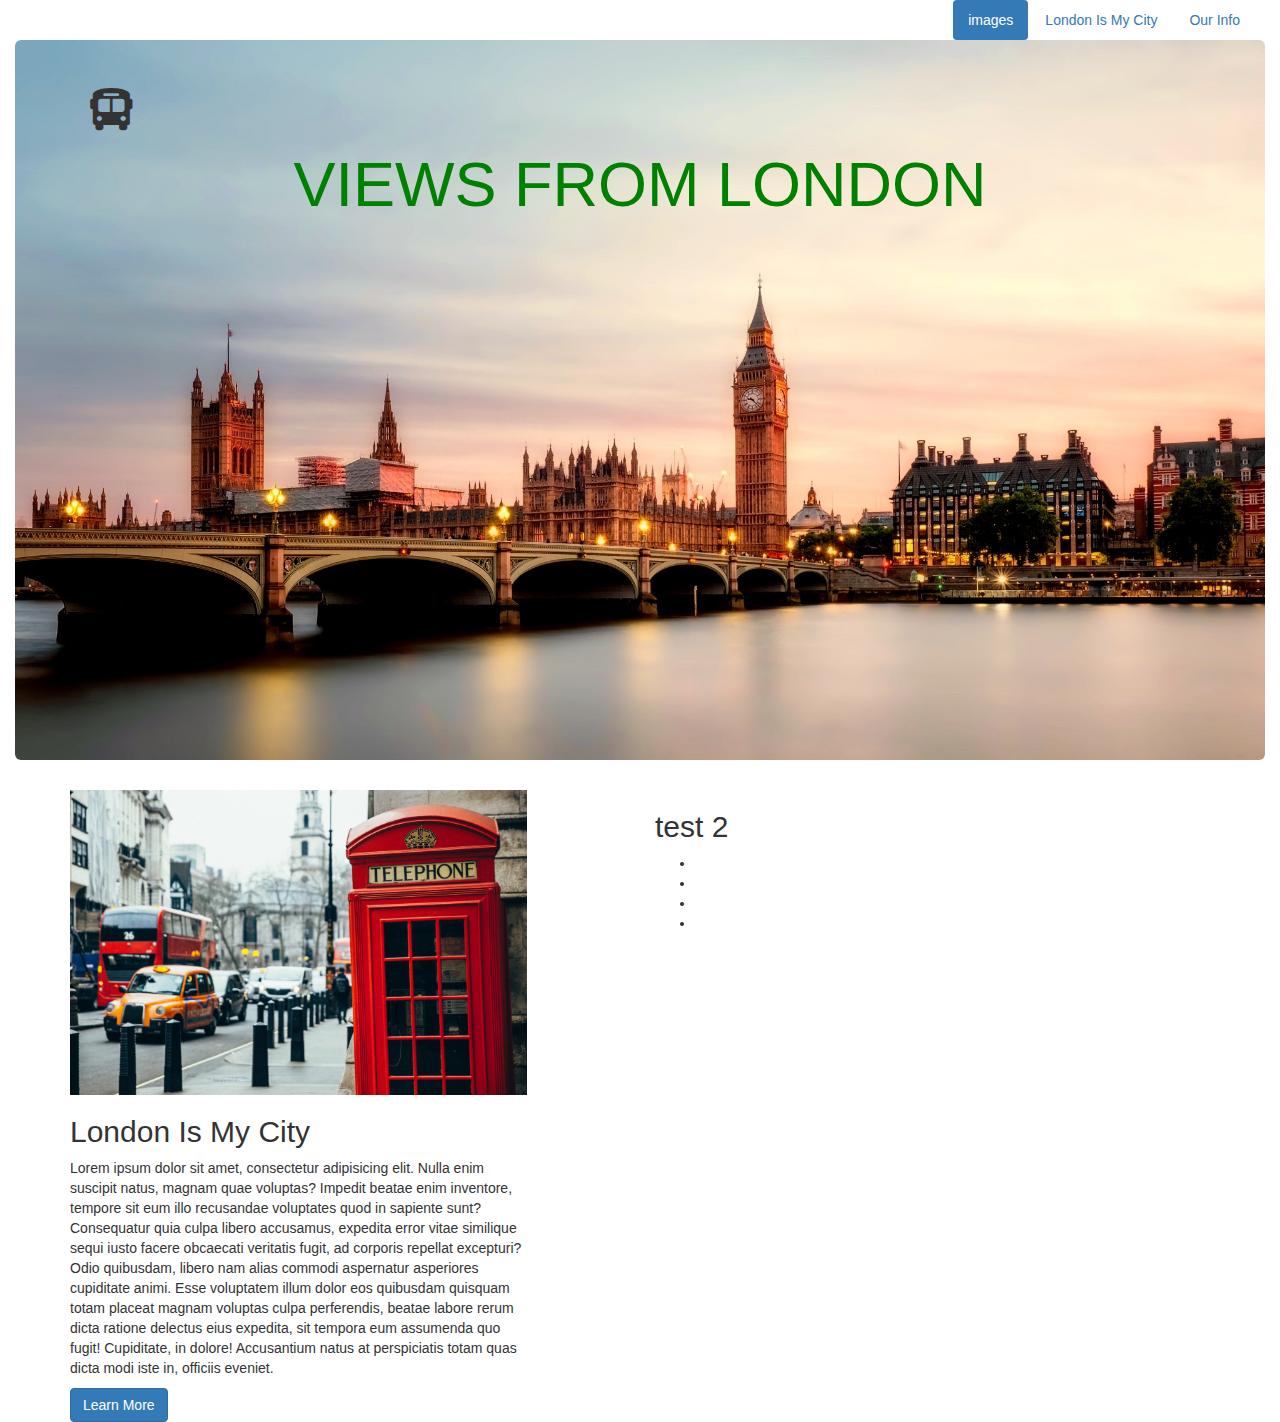
<file: index.html>
<!DOCTYPE html>
<html lang="en">
<head>
    <meta charset="UTF-8">
    <meta name="viewport" content="width=device-width, initial-scale=1.0">
    <meta http-equiv="X-UA-Compatible" content="ie=edge">
    <title>London</title>
    <link rel="stylesheet" href="css/all.min.css">
    <link rel="stylesheet" href="css/styles.css">
    <link rel="stylesheet" href="css/bootstrap.min.css">
</head>
<body>
    <!-- nav-bar -->
    <!-- (.container-fluid>.container>{header.container>nav.row>.col-md-12})    -->
<div class="container-fluid">
    <header class="container">
        <nav class="row">
            <div class="row">
                <ul class="nav nav-pills navbar-right">
                    <li role="presentation" class="active">
                        <a href="#">images</a>
                        </li>
                    <li role="presentation">
                            <a href="#">London Is My City</a>
                        </li>
                    <li role="presentation">
                                <a href="#">Our Info</a>
                            </li>
                </ul>
            </div>
        </nav>
    </header>

    <div class="jumbotron">
        <div class="container">
            <i class="fas fa-bus-alt fa-3x"></i>
            <!-- <img src="imgs/big-ben-bridge-castle-city-460672.jpg" alt="big-ben"> -->
            <h1 class="text-center">
                <span class="text-uppercase">Views from</span>
                <span class="text-uppercase">London</span>
        </h1>
    </div>
</div>
<!-- .container>.row>(.col-md-6)x2 -->
<div class="container">
    <div class="row">
        <div class="col-md-6">
            <div class="row">
                <div class="col-md-10 col-offset-2">
                        <img src="imgs/architecture-booth-buildings-bus-374815.jpg" alt="Booth" class="img-responsive">
                    <h2>London Is My City</h2>
                    <p>Lorem ipsum dolor sit amet, consectetur adipisicing elit. Nulla enim suscipit natus, magnam quae voluptas? Impedit beatae enim inventore, tempore sit eum illo recusandae voluptates quod in sapiente sunt? Consequatur quia culpa libero accusamus, expedita error vitae similique sequi iusto facere obcaecati veritatis fugit, ad corporis repellat excepturi? Odio quibusdam, libero nam alias commodi aspernatur asperiores cupiditate animi. Esse voluptatem illum dolor eos quibusdam quisquam totam placeat magnam voluptas culpa perferendis, beatae labore rerum dicta ratione delectus eius expedita, sit tempora eum assumenda quo fugit! Cupiditate, in dolore! Accusantium natus at perspiciatis totam quas dicta modi iste in, officiis eveniet.</p>
                    <button class="btn btn-primary">Learn More</button>
                </div>
            </div>
        </div>
        <div class="col-md-6">
            <h2>test 2</h2>
            <ul>
                <li></li>
                <li></li>
                <li></li>
                <li></li>
            </ul>
        </div>
    </div>
</div>                  
    <!--keep JS as bottom of body-->
    <script src="/js/bootstrap.min.js"></script>
</body>
</html>
</file>
<file: css/styles.css>
@import url('https://fonts.googleapis.com/css?family=Bebas+Neue|Open+Sans&display=swap');

body {
    font-family: 'Open Sans', sans-serif;
}
h1, h2, h3, h4{
    font-family: 'Bebas Neue', cursive;
}
.jumbotron{
    background-image: url('../imgs/big-ben-bridge-castle-city-460672.jpg');
    background-size:cover;  
    height:80vh;
}

span.text-uppercase {
    color: green;
}
</file>
